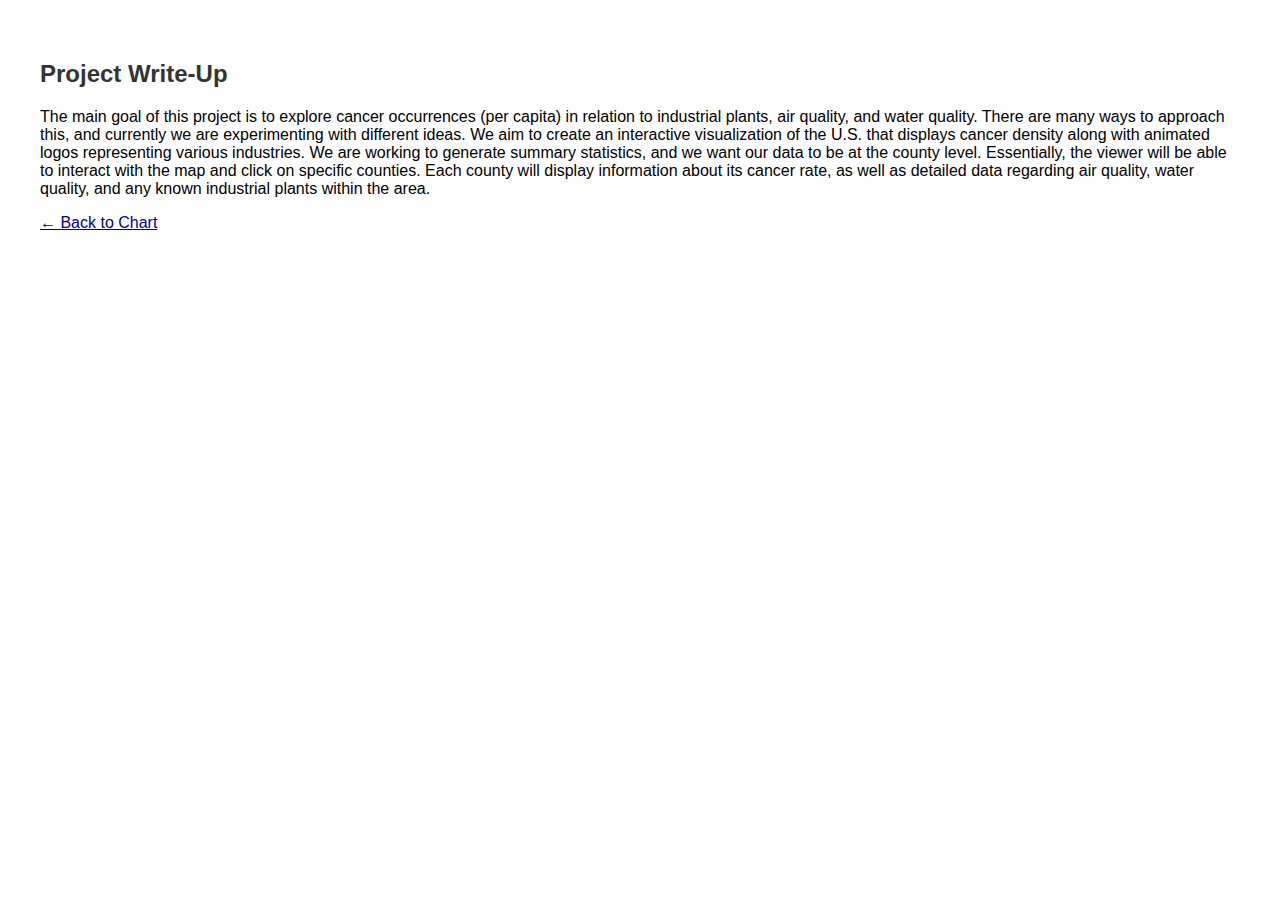
<file: writeup.html>
<!DOCTYPE html>
<html lang="en">

<head>
  <meta charset="UTF-8">
  <title>Write-Up</title>
  <style>
    body {
      font-family: sans-serif;
      padding: 2rem;
    }

    h2 {
      color: #333;
    }

    a {
      color: darkblue;
      text-decoration: underline;
    }
  </style>
</head>

<body>
  <h2>Project Write-Up</h2>
  <p>The main goal of this project is to explore cancer occurrences (per capita) in relation to industrial plants, air
    quality, and water quality. There are many ways to approach this, and currently we are experimenting with different
    ideas. We aim to create an interactive visualization of the U.S. that displays cancer density along with animated
    logos representing various industries.

    We are working to generate summary statistics, and we want our data to be at the county level. Essentially, the
    viewer will be able to interact with the map and click on specific counties. Each county will display information
    about its cancer rate, as well as detailed data regarding air quality, water quality, and any known industrial
    plants within the area.</p>
  <a href="index.html">← Back to Chart</a>
</body>

</html>
</file>
